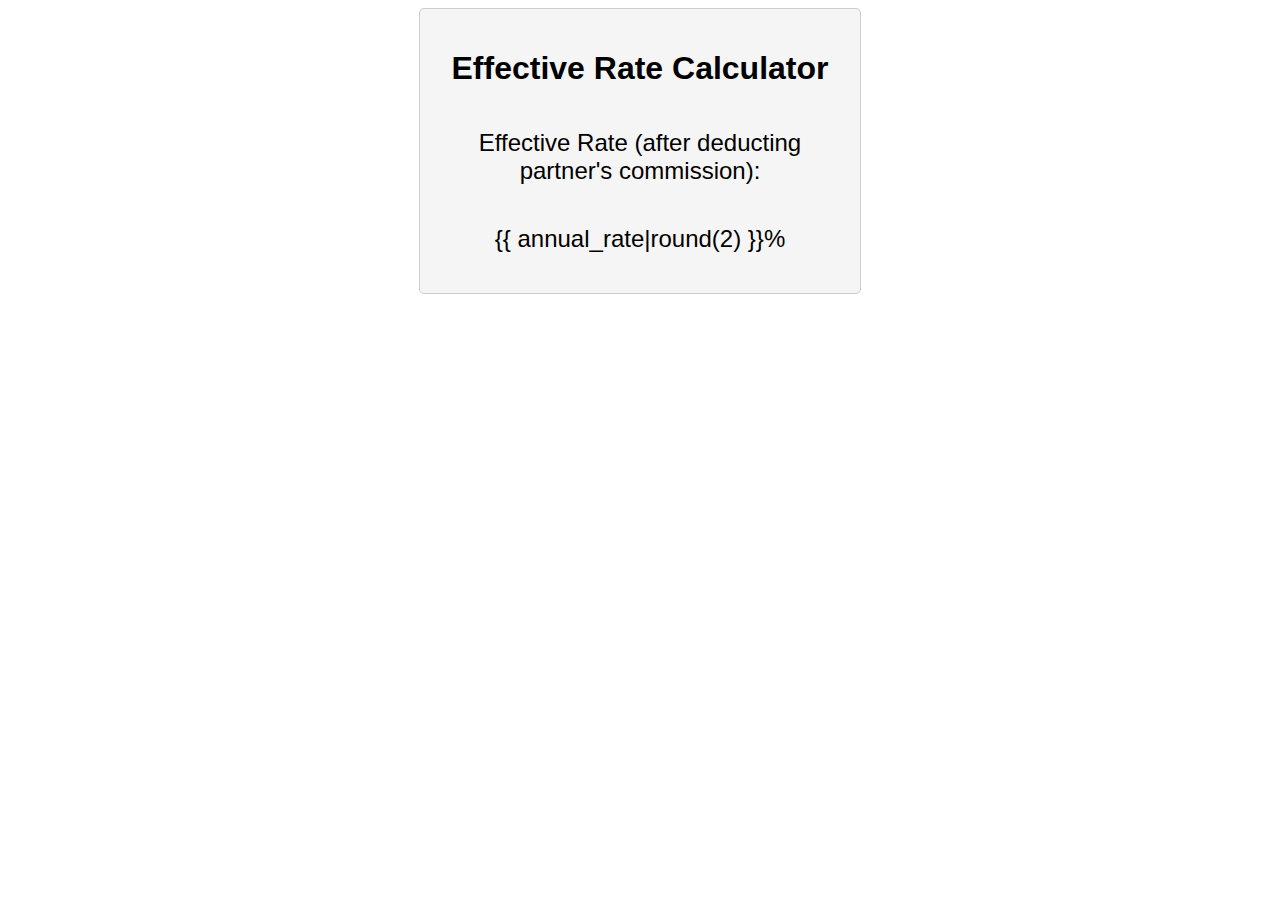
<file: templates/result.html>
<!DOCTYPE html>
<html>
  <head>
    <title>Effective Rate Calculator</title>
    <style>
      body {
        font-family: Arial, sans-serif;
      }

      .container {
        max-width: 400px;
        margin: 0 auto;
        padding: 20px;
        background-color: #f5f5f5;
        border: 1px solid #ccc;
        border-radius: 5px;
      }

      h1 {
        text-align: center;
      }

      .result-label {
        display: block;
        text-align: center;
        font-size: 24px;
        padding: 20px;
        margin: 0 auto;
      }

      .result-container {
        text-align: center;
        margin-top: 20px;
      }
    </style>
  </head>
  <body>
    <div class="container">
      <h1>Effective Rate Calculator</h1>
      <div>
        <label class="result-label"
          >Effective Rate (after deducting partner's commission):
        </label>
        <label class="result-label">
          <span>{{ annual_rate|round(2) }}%</span>
        </label>
      </div>
    </div>
  </body>
</html>
</file>
